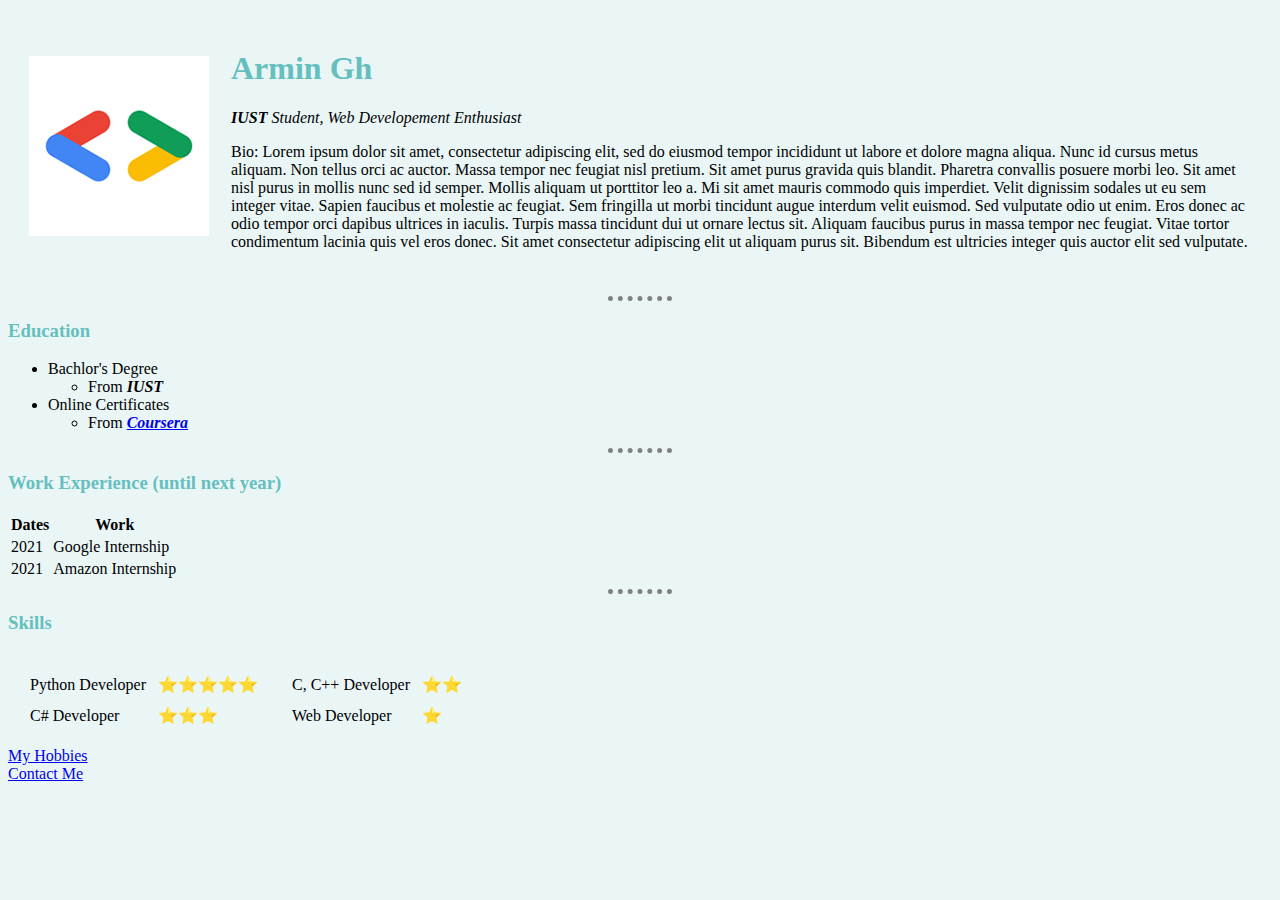
<file: Web Development/HTML - Personal Site/index.html>
<!DOCTYPE html>
<html>
  <head>
    <meta charset="utf-8">
    <title>Armin's Personal Site</title>
     <link rel="stylesheet" href="css/styles.css">   

  </head>
  <body> 
    <table cellspacing="20">
      <tr>
        <td><a href="https://www.google.com/"><img src="images/touchicon-180.png" alt="google dev image"></a></td>
        <td><h1>Armin Gh</h1>
    <p><em><strong>IUST</strong> Student, Web Developement Enthusiast</em></p>
    <p>Bio: Lorem ipsum dolor sit amet, consectetur adipiscing elit, sed do eiusmod tempor incididunt ut labore et dolore magna aliqua. Nunc id cursus metus aliquam. Non tellus orci ac auctor. Massa tempor nec feugiat nisl pretium. Sit amet purus gravida quis blandit. Pharetra convallis posuere morbi leo. Sit amet nisl purus in mollis nunc sed id semper. Mollis aliquam ut porttitor leo a. Mi sit amet mauris commodo quis imperdiet. Velit dignissim sodales ut eu sem integer vitae. Sapien faucibus et molestie ac feugiat. Sem fringilla ut morbi tincidunt augue interdum velit euismod. Sed vulputate odio ut enim. Eros donec ac odio tempor orci dapibus ultrices in iaculis. Turpis massa tincidunt dui ut ornare lectus sit. Aliquam faucibus purus in massa tempor nec feugiat. Vitae tortor condimentum lacinia quis vel eros donec. Sit amet consectetur adipiscing elit ut aliquam purus sit. Bibendum est ultricies integer quis auctor elit sed vulputate.</p></td>
      </tr>
    </table>
        <hr>
    <h3>Education</h3>
    <ul>
      <li>Bachlor's Degree</li>
      <ul style="list-style-type:circle;">
        <li>From <em><strong>IUST</strong></em></li>
      </ul>
      <li>Online Certificates</li>
      <ul style="list-style-type:circle;">
        <li>From <em><strong><a href="https://www.coursera.org/">Coursera</a></strong></em></li>
      </ul>
    </ul>  
    
    <hr>
    <h3>Work Experience (until next year)</h3>
    <table>
      <thead>
        <tr>
          <th>Dates</th>
          <th>Work</th>
        </tr>
      </thead>
      <tbody>
        <tr>
          <td>2021</td>
          <td>Google Internship</td>
        </tr>
        <tr>
          <td>2021</td>
          <td>Amazon Internship</td>
        </tr>
      </tbody>
    </table>

    <hr>
    <h3>Skills</h3>
    <table cellspacing="10">
      <tr>
        <td>
          <table cellspacing="10">
            <tr>
              <td>Python Developer</td>
              <td>⭐⭐⭐⭐⭐</td>
            </tr>
            <tr>
              <td>C# Developer</td>
              <td>⭐⭐⭐</td>
            </tr>
          </table>
        </td>
        <td>
          <table cellspacing="10">
            <tr>
              <td>C, C++ Developer</td>
              <td>⭐⭐</td>
            </tr>
            <tr>
              <td>Web Developer</td>
              <td>⭐</td>
            </tr>
          </table>
      </tr>
    </table>

    <a href="hobbies.html">My Hobbies</a>
    <br>
    <a href="contact.html">Contact Me</a>


  </body>
</html>
</file>
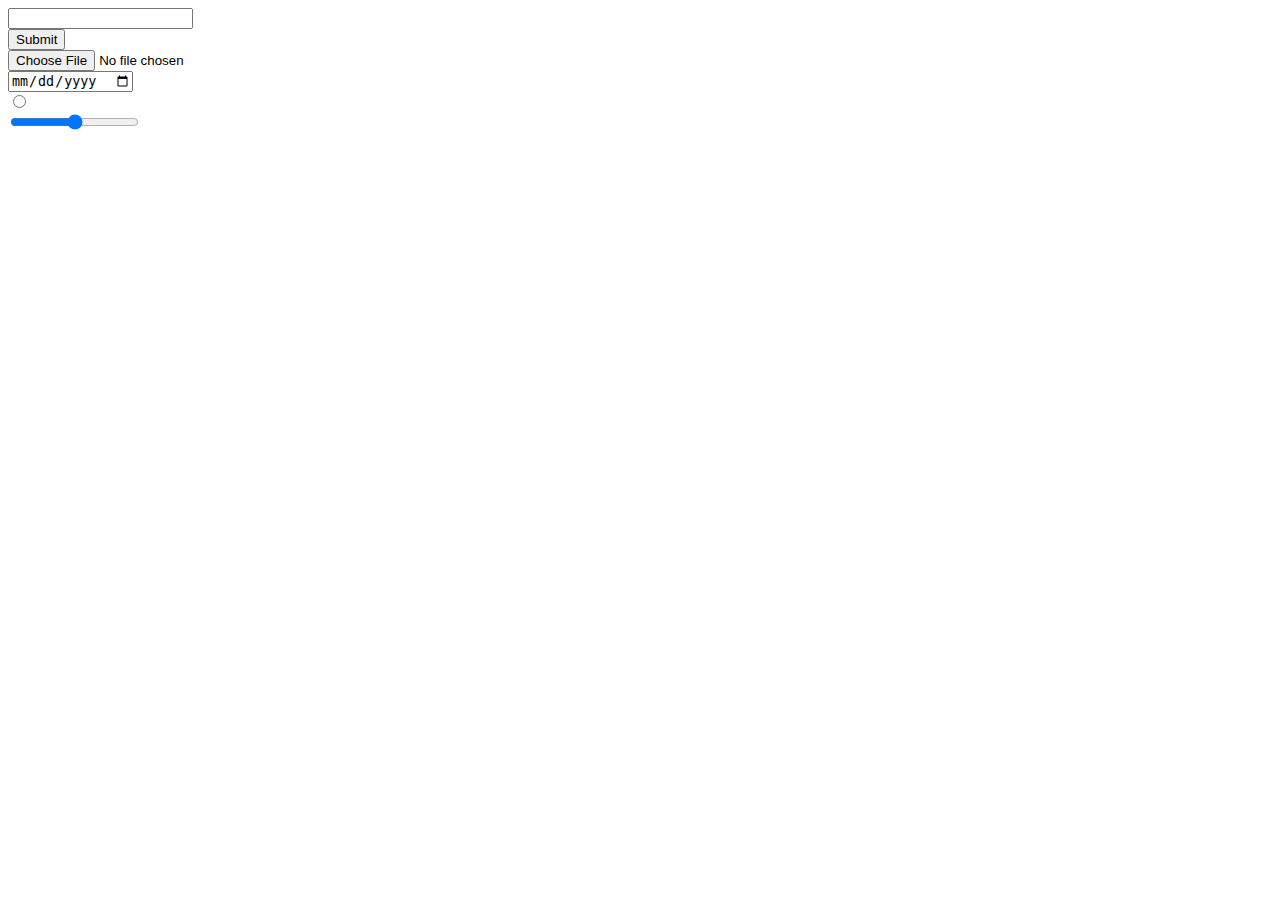
<file: codes/3/6/index.html>
<!Doctype html>

<html>
  <head>
    <meta charset="utf-8">
    <title>html forms</title>
  </head>
  <body>
    <form>
      <input type="text"><br>
      <input type="submit"><br>
      <input type="file"><br>
      <input type="date"><br>
      <input type="radio"><br>
      <input type="range">
    </form>
  </body>
</html>
</file>
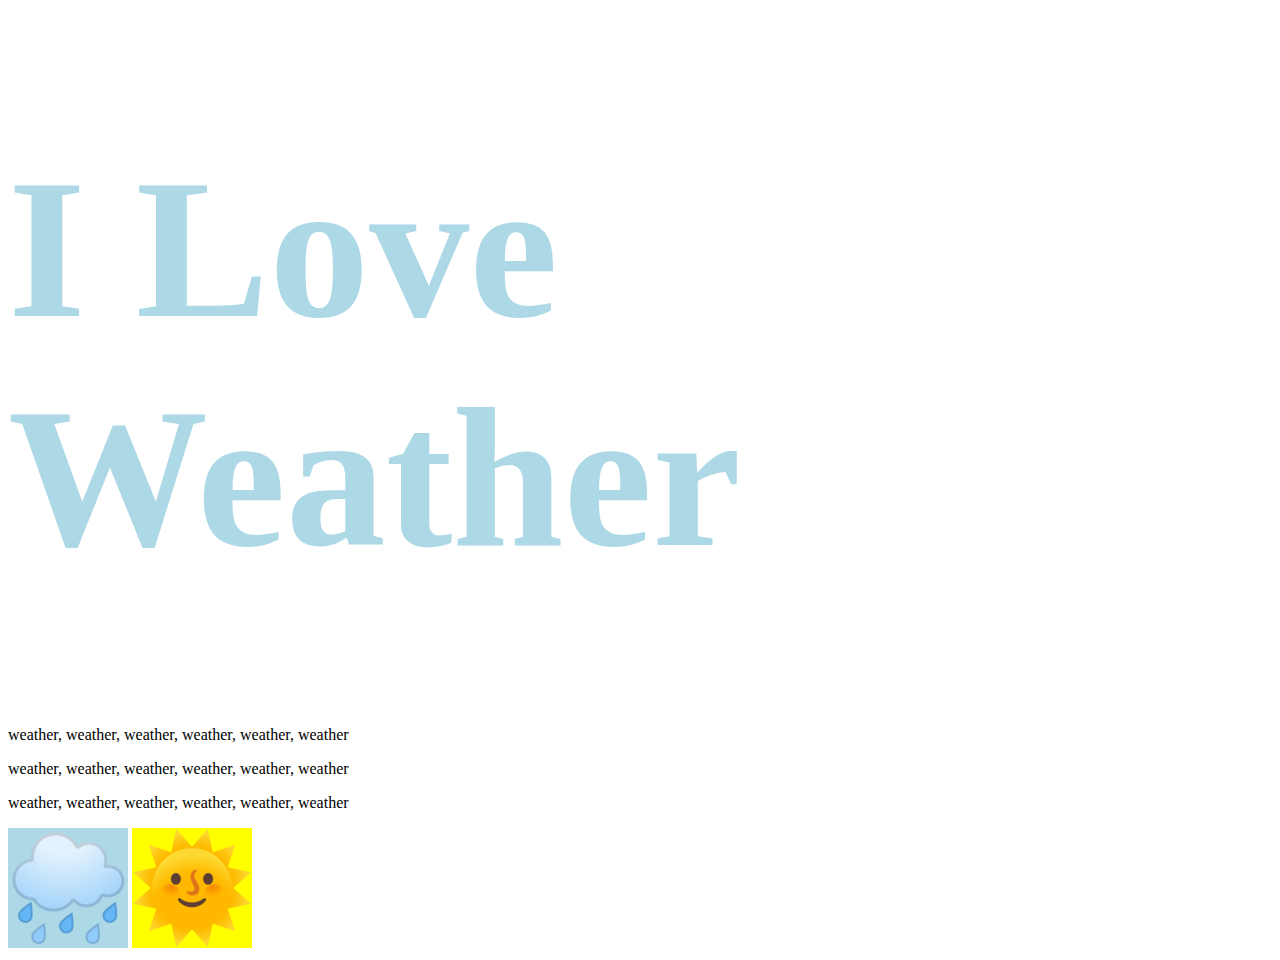
<file: codes/4/7/index.html>
<!DOCTYPE html>
<html>
  <head>
    <meta charset="utf-8">
    <title>Weather Fansite</title>
    <link rel="stylesheet" href="css/styles.css">

  </head>
  <body>
    <h1>I Love Weather</h1>
    <p>weather, weather, weather, weather, weather, weather</p>
    <p>weather, weather, weather, weather, weather, weather</p>
    <p>weather, weather, weather, weather, weather, weather</p>
    <img class="cloud" src="touchicon-181.png" alt="cloud image">
    <img class="sun" src="touchicon-182.png" alt="sun image">
  </body>
</html>
</file>
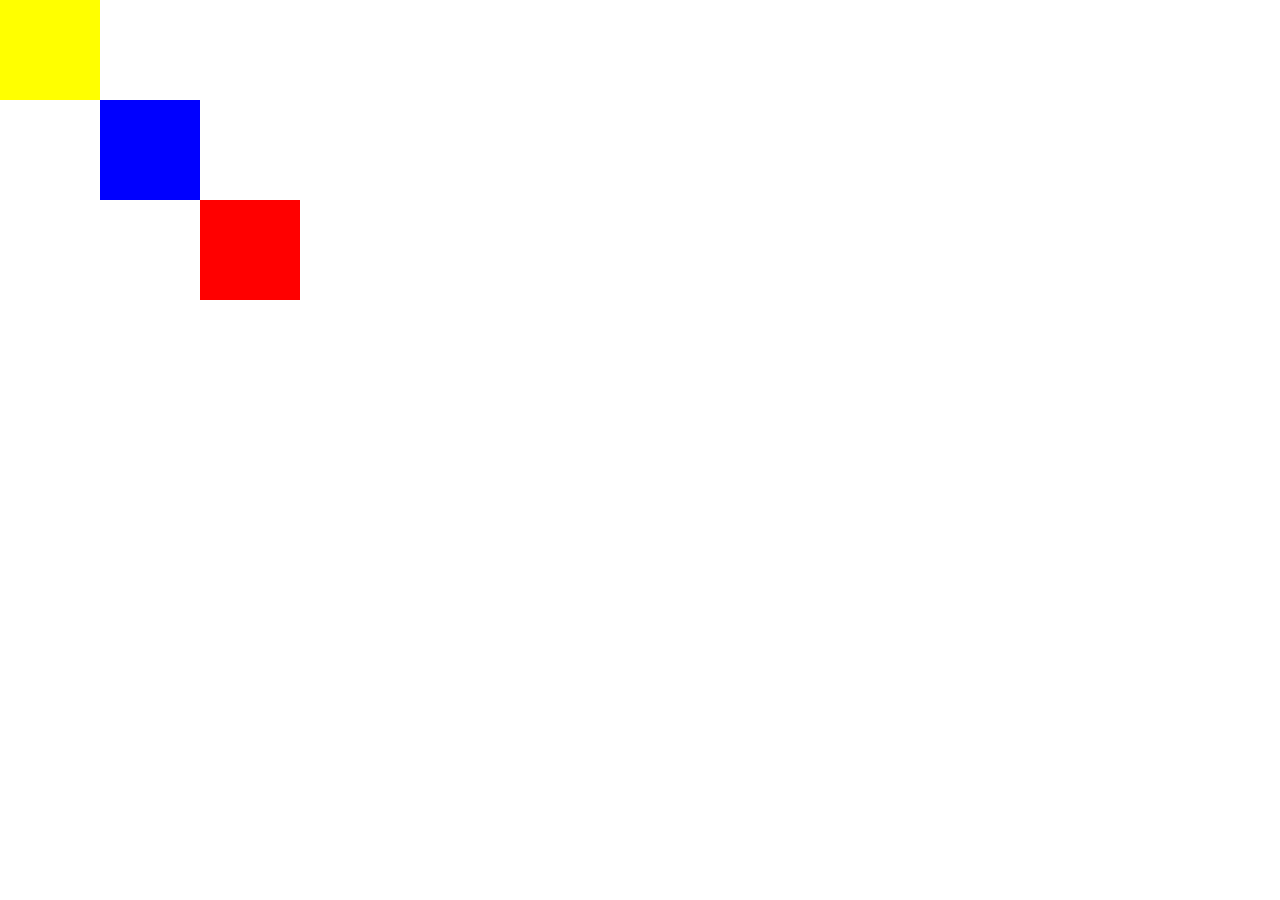
<file: codes/5/7/index.html>
<!DOCTYPE html>
<html>
  <head>
    <meta charset="utf-8">
    <link rel="stylesheet" href="css/styles.css">

  </head>

  <body>
    <div class="red">

    </div>
    <div class="blue">

    </div>

    <div class="yellow">

    </div>
  </body>
</html>
</file>
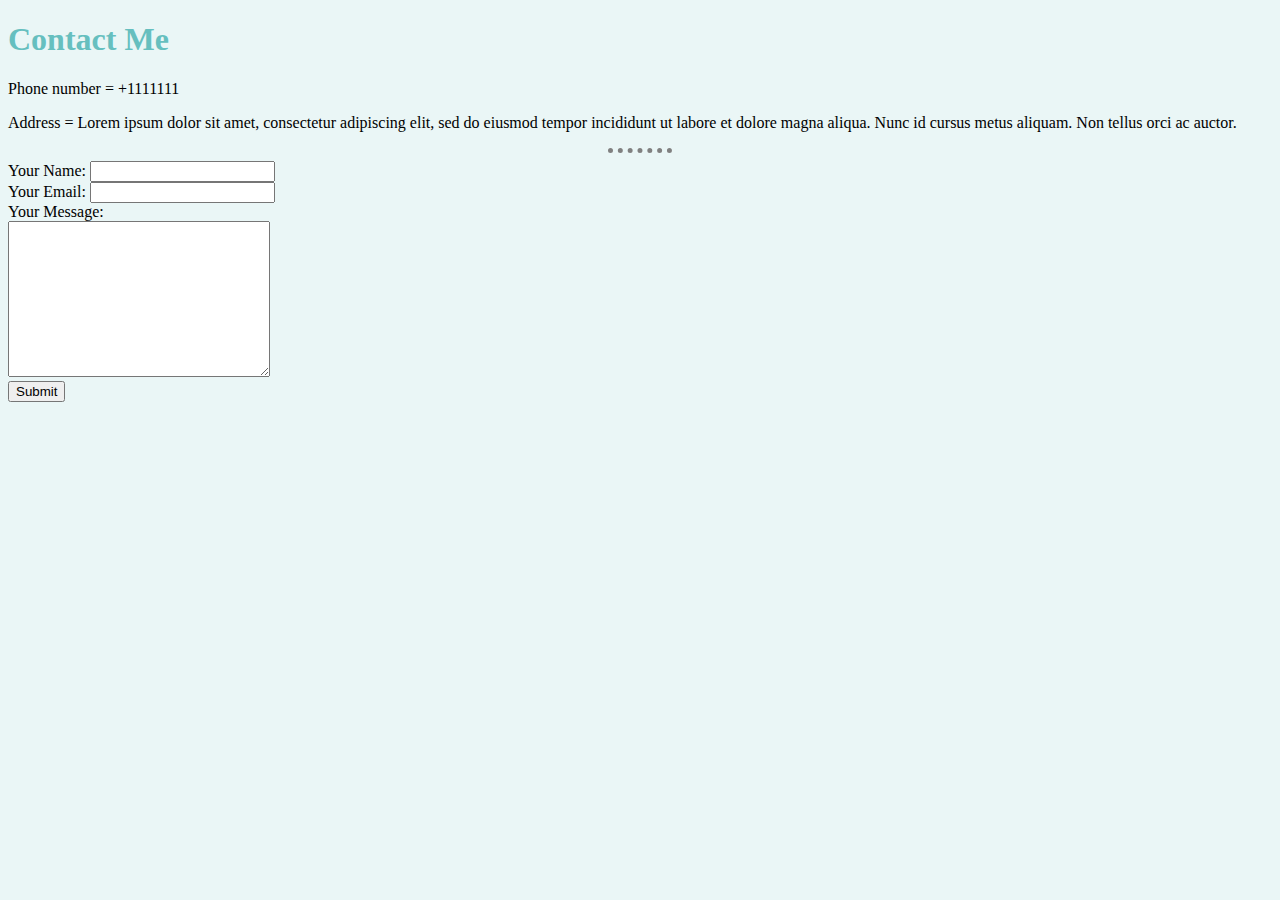
<file: Web Development/HTML - Personal Site/contact.html>
<!DOCTYPE html>
<html>
  <head>
    <meta charset="utf-8">
    <title>Contact Me</title>
    <link rel="stylesheet" href="css/styles.css">
  </head>
  <body>
    <h1>Contact Me</h1>
    <p>Phone number = +1111111</p>
    <p>Address = Lorem ipsum dolor sit amet, consectetur adipiscing elit, sed do eiusmod tempor incididunt ut labore et dolore magna aliqua. Nunc id cursus metus aliquam. Non tellus orci ac auctor.</p>

    <hr>
    <form action="mailto:asd@asd.asd" method="post" enctype="text/plain">
      <label>Your Name:</label>
      <input type="text" name="Name"><br>
      <label>Your Email:</label>
      <input type="email" name="Email"><br>
      <label>Your Message:</label><br>
      <textarea name="Message" rows="10" cols="30"></textarea><br>
      <input type="submit">
    </form>
  </body>
</html>
</file>
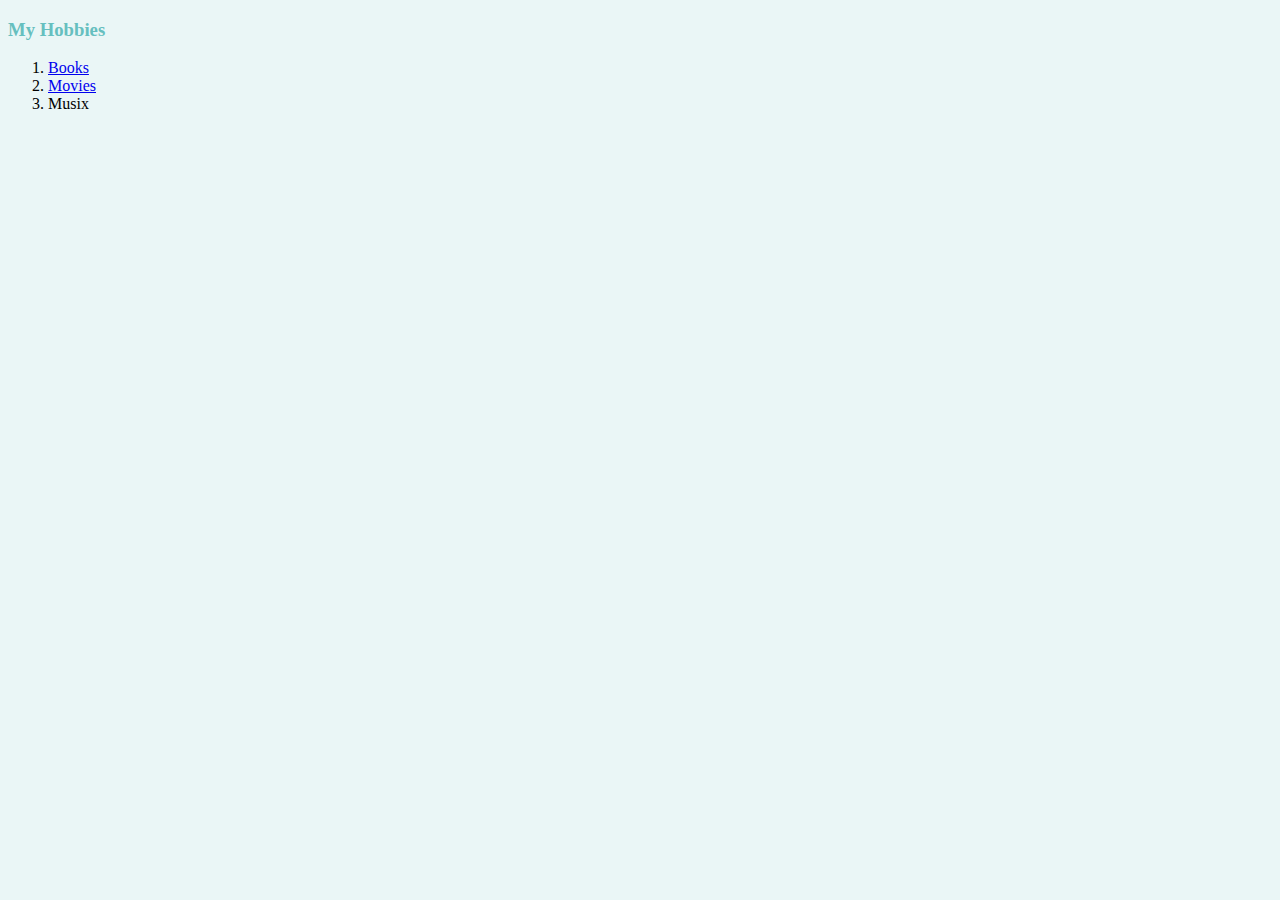
<file: Web Development/HTML - Personal Site/hobbies.html>
<!DOCTYPE html>
<html>
  <head>
    <meta charset="utf-8">
    <title> My Hobies</title>
    <link rel="stylesheet" href="css/styles.css">
  </head>
  <body>
    <h3>My Hobbies</h3>
      <ol>
        <li><a href="https://books.google.com/">Books</a></li>
        <li><a href="https://www.imdb.com/">Movies</a></li>
        <li>Musix</li>
      </ol>
  </body>
</html>
</file>
<file: Web Development/HTML - Personal Site/css/styles.css>
body {
  background-color: #EAF6F6;
      }
 
hr {
  color: grey;
  border-style: none;
  border-bottom-style: dotted;
  border-width: 5px;
  width: 5%;
}
  
h1, h3 {
  color: #66BFBF;
}
</file>
<file: codes/4/7/css/styles.css>
h1 {
  color: lightblue;
  font-size: 200px;
}  


img:hover {
  background-color: lightgreen;
}


.cloud {
  background-color: lightblue;
}

.sun {
  background-color: yellow;
}
</file>
<file: codes/5/7/css/styles.css>
.red {
  background-color: red;
  left: 200px;
  top: 200px;
}

.blue {
  background-color: blue;
  left: 100px;
  top: 100px;
}

.yellow {
  background-color: yellow;
  left: 0px;
  top: 0px;
}

div {
  display: inline-block;
  width: 100px;
  height: 100px;
  position: absolute;
}
</file>
